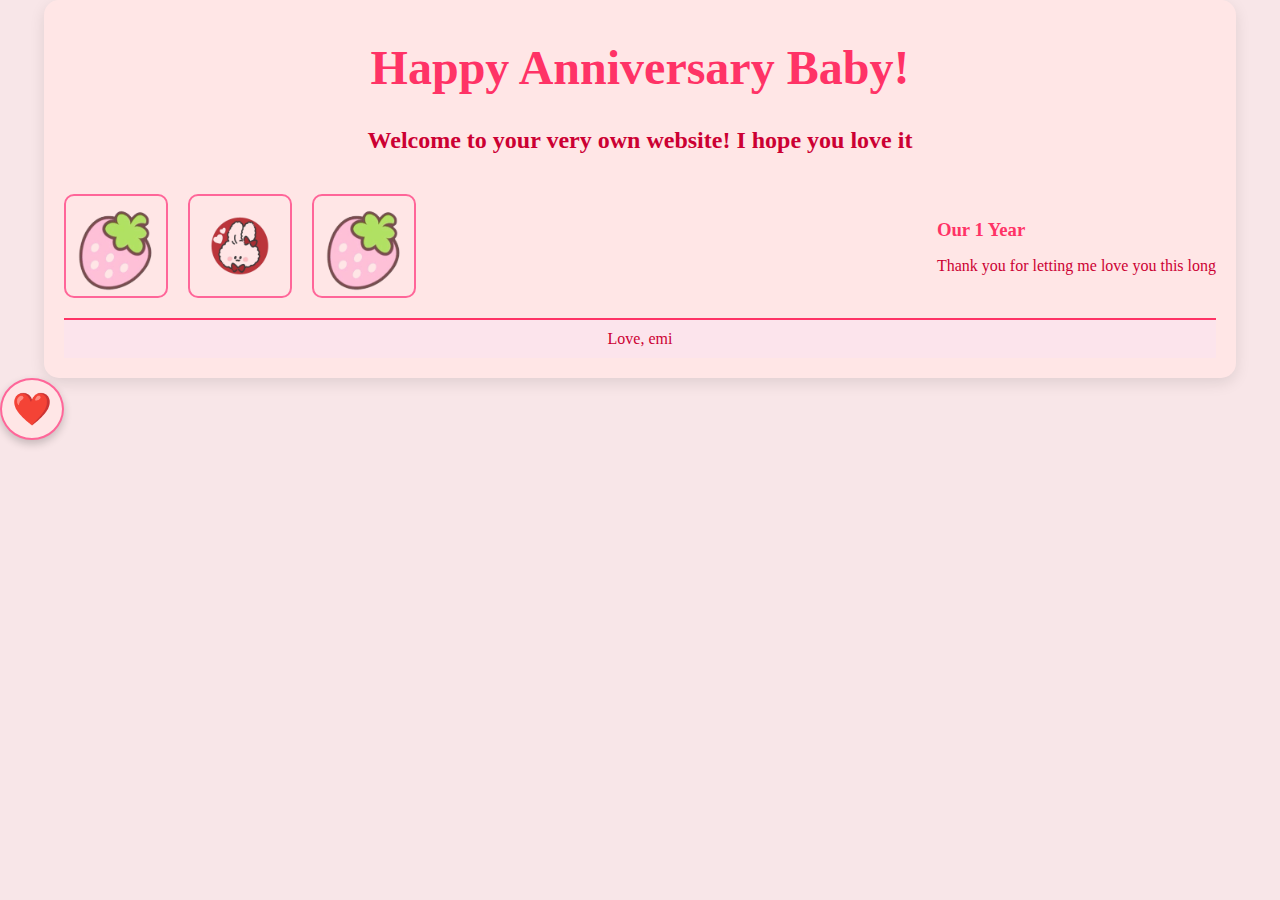
<file: index.html>
<!DOCTYPE html>
<html lang="en">
<head>
    <meta charset="UTF-8">
    <meta name="viewport" content="width=device-width, initial-scale=1.0">
    <title> Welcome!</title>
    <link rel="stylesheet" href="styles.css">
    <link href="https://fonts.googleapis.com/css2?family=Playfair+Display:wght@700&family=Roboto:wght@400&display=swap" rel="stylesheet">
</head>
<body>
    <div class="container">
        <header>
            <h1>Happy Anniversary Baby!</h1>
            <h2>Welcome to your very own website! I hope you love it</h2>
        </header>

        <div class="main-content">
            <div class="image-grid">
                <!-- Add your strawberry or bunny images here -->
                <img src=____ᐟᐟ_______ᐟᐟ__-removebg-preview.png>
                <img src=Red_photos_for_iOS_14-removebg-preview.png>
                <img src=____ᐟᐟ_______ᐟᐟ__-removebg-preview.png>
            </div>
            <div class="text-block">
                <h3>Our 1 Year</h3>
                <p>Thank you for letting me love you this long</p>
            </div>
        </div>

        <footer>
            <p>Love, emi</p>
        </footer>
    </div>
</body>
</html>
<a href="scrapbook.html" class="heart-button">❤️</a>
</file>
<file: styles.css>
/* General Styles */
body {
    font-family: 'Indie Flower', cursive;
    background-color: #f8e6e8; /* Light pastel pink */
    color: #330000; /* Deep cherry red */
    margin: 0;
    padding: 0;
}

h1 {
    font-family: 'Pacifico', cursive;
    color: #ff3366; /* Vibrant pinkish-red */
    font-size: 3em;
    text-align: center;
    margin-top: 20px;
}

h2 {
    font-family: 'Sacramento', cursive;
    color: #cc0033; /* Deep cherry red */
    font-size: 1.5em;
    text-align: center;
    margin-top: 10px;
}

/* Container for layout */
.container {
    width: 90%;
    margin: auto;
    padding: 20px;
    background-color: #ffe6e6; /* Baby pink */
    border-radius: 15px;
    box-shadow: 0 5px 15px rgba(0, 0, 0, 0.1);
}

/* Main Content Layout */
.main-content {
    display: flex;
    justify-content: space-between;
    align-items: center;
    padding: 20px 0;
}

/* Image Grid */
.image-grid {
    display: grid;
    grid-template-columns: repeat(3, 1fr);
    gap: 20px;
}

.image-grid img {
    width: 100px;
    height: 100px;
    object-fit: cover;
    border-radius: 10px;
    border: 2px solid #ff6699; /* Lighter pink border */
}

/* Text Block */
.text-block {
    text-align: left;
    max-width: 50%;
}

.text-block h3 {
    font-family: 'Pacifico', cursive;
    color: #ff3366; /* Vibrant pinkish-red */
    margin-bottom: 10px;
}

.text-block p {
    color: #cc0033; /* Deep cherry red */
}

/* Footer */
footer {
    text-align: center;
    padding: 10px 0;
    background-color: #fce4ec; /* Very light pink */
    border-top: 2px solid #ff3366; /* Vibrant pinkish-red border */
}

footer p {
    font-family: 'Great Vibes', cursive;
    color: #cc0033; /* Deep cherry red */
    margin: 0;
}
/* Heart Button */
.heart-button {
    display: inline-block;
    font-size: 2em;  /* Adjust size as needed */
    color: #ff3366; /* Cherry red */
    text-decoration: none;
    text-align: center;
    padding: 10px;
    border: 2px solid #ff6699; /* Light pink border */
    border-radius: 50%;  /* Circular shape */
    background-color: #ffe6e6; /* Light pastel pink background */
    box-shadow: 0 4px 8px rgba(0, 0, 0, 0.2); /* Subtle shadow */
    transition: transform 0.3s ease, box-shadow 0.3s ease;
    position: relative;
}

/* Add a hover effect */
.heart-button:hover {
    transform: scale(1.1); /* Slightly enlarges on hover */
    box-shadow: 0 6px 12px rgba(0, 0, 0, 0.3); /* Increases shadow */
}

/* Optional: pulsating animation */
@keyframes pulse {
    0% { transform: scale(1); }
    50% { transform: scale(1.1); }
    100% { transform: scale(1); }
}

.heart-button:hover {
    animation: pulse 1s infinite;
}
</file>
